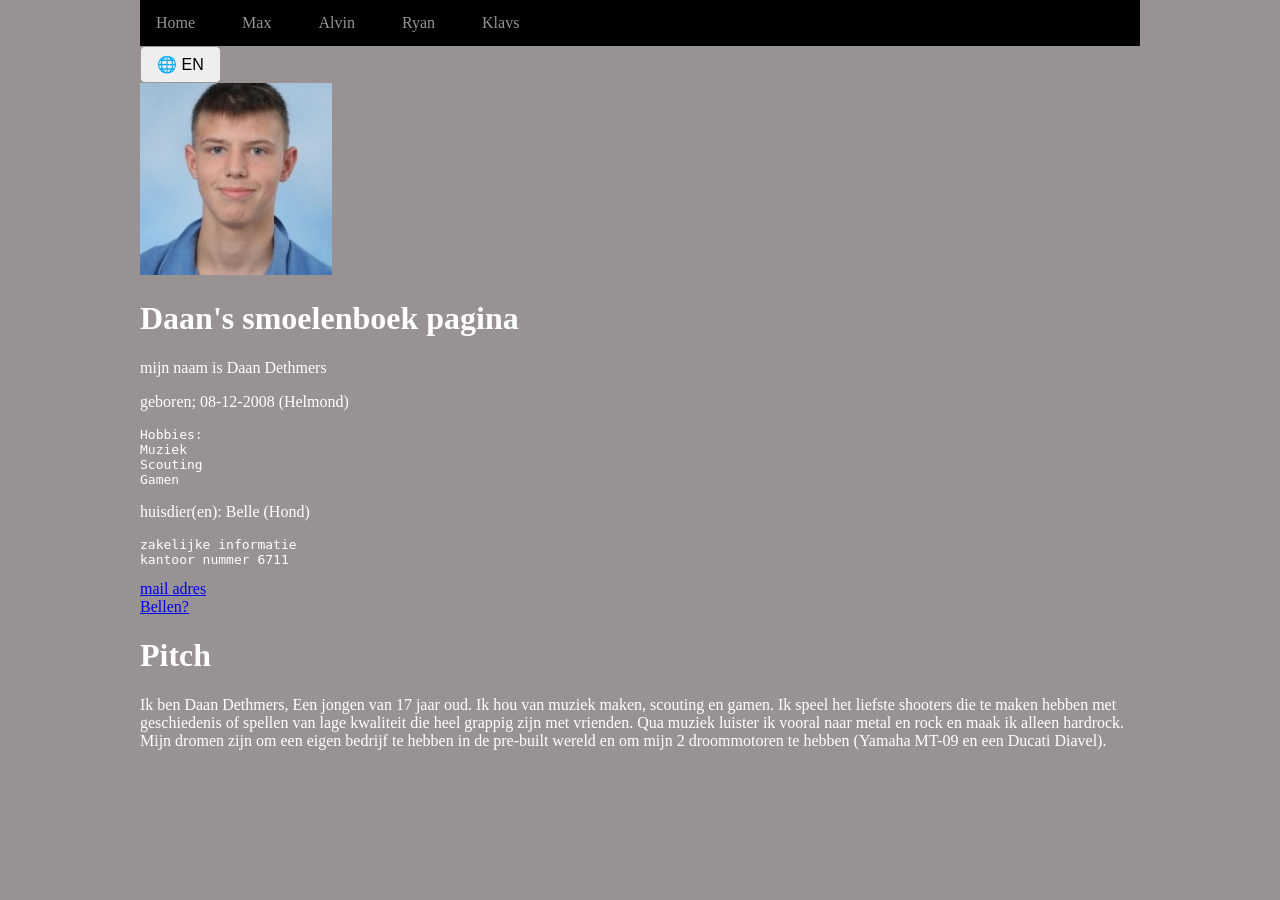
<file: daan/index.html>
<!DOCTYPE html>
<html lang="nl">
<head>
    <meta charset="UTF-8">
    <title>Daan D.</title>
    <link rel="stylesheet" href="Daan.css">
    <style>
        .lang-btn {
            padding: 8px 16px;
            font-size: 16px;
            cursor: pointer;
            background: #eee;
            border: 1px solid #999;
            border-radius: 5px;
        }
        header ul {
            list-style: none;
            display: flex;
            gap: 15px;
            padding: 0;
        }
    </style>
</head>
<body>

<header>
    <ul>
        <li><a href="/index.html">Home</a></li>
        <li><a href="/max/max.html">Max</a></li>
        <li><a href="">Alvin</a></li>
        <li><a href="/ryan/index.html">Ryan</a></li>
        <li><a href="/klavs/Index.html">Klavs</a></li>
    </ul>
    <button class="lang-btn" onclick="switchLanguage()">🌐 <span id="langText">EN</span></button>
</header>

<img src="smoelenboek.jpg" alt="Daan Dethmers">

<h1 id="t1">Daan's smoelenboek pagina</h1>
<p id="t2">mijn naam is Daan Dethmers</p>
<p id="t3">geboren; 08-12-2008 (Helmond)</p>

<pre id="t4">Hobbies:
Muziek
Scouting
Gamen</pre>

<p id="t5">huisdier(en): Belle (Hond)</p>

<pre id="t6">zakelijke informatie
kantoor nummer 6711</pre>

<a href="mailto:daan.dethmers@student.gildeopleidingen.nl" id="t7">mail adres</a><br>
<a href="tel:+31646926911" id="t8">Bellen?</a>

<h1 id="t9">Pitch</h1>
<p id="t10">Ik ben Daan Dethmers, Een jongen van 17 jaar oud. Ik hou van muziek maken, scouting en gamen. Ik speel het liefste shooters die te maken hebben met geschiedenis of spellen van lage kwaliteit die heel grappig zijn met vrienden. Qua muziek luister ik vooral naar metal en rock en maak ik alleen hardrock. Mijn dromen zijn om een eigen bedrijf te hebben in de pre-built wereld en om mijn 2 droommotoren te hebben (Yamaha MT-09 en een Ducati Diavel).</p>

<script>
    let dutch = true;

    function switchLanguage() {
        if (dutch) {
            document.getElementById("t1").innerHTML = "Daan's face book page";
            document.getElementById("t2").innerHTML = "my name is Daan Dethmers";
            document.getElementById("t3").innerHTML = "born; 08-12-2008 (Helmond)";
            document.getElementById("t4").innerHTML = "Hobbies:\nMusic\nScouting\nGaming";
            document.getElementById("t5").innerHTML = "pet(s): Belle (Dog)";
            document.getElementById("t6").innerHTML = "business information\noffice number 6711";
            document.getElementById("t7").innerHTML = "email address";
            document.getElementById("t8").innerHTML = "Call?";
            document.getElementById("t9").innerHTML = "Pitch";
            document.getElementById("t10").innerHTML = "I am Daan Dethmers, a 17-year-old boy. I love making music, scouting and gaming. I prefer playing shooters that have to do with history or low-quality games that are very funny with friends. As for music, I mainly listen to metal and rock, and I only make hardrock. My dreams are to have my own business in the pre-built world and to have my 2 dream motorcycles (Yamaha MT-09 and a Ducati Diavel).";
            document.getElementById("langText").innerHTML = "NL";
            dutch = false;
        } else {
            document.getElementById("t1").innerHTML = "Daan's smoelenboek pagina";
            document.getElementById("t2").innerHTML = "mijn naam is Daan Dethmers";
            document.getElementById("t3").innerHTML = "geboren; 08-12-2008 (Helmond)";
            document.getElementById("t4").innerHTML = "Hobbies:\nMuziek\nScouting\nGamen";
            document.getElementById("t5").innerHTML = "huisdier(en): Belle (Hond)";
            document.getElementById("t6").innerHTML = "zakelijke informatie\nkantoor nummer 6711";
            document.getElementById("t7").innerHTML = "mail adres";
            document.getElementById("t8").innerHTML = "Bellen?";
            document.getElementById("t9").innerHTML = "Pitch";
            document.getElementById("t10").innerHTML = "Ik ben Daan Dethmers, Een jongen van 17 jaar oud. Ik hou van muziek maken, scouting en gamen. Ik speel het liefste shooters die te maken hebben met geschiedenis of spellen van lage kwaliteit die heel grappig zijn met vrienden. Qua muziek luister ik vooral naar metal en rock en maak ik alleen hardrock. Mijn dromen zijn om een eigen bedrijf te hebben in de pre-built wereld en om mijn 2 droommotoren te hebben (Yamaha MT-09 en een Ducati Diavel).";
            document.getElementById("langText").innerHTML = "EN";
            dutch = true;
        }
    }
</script>

</body>
</html>
</file>
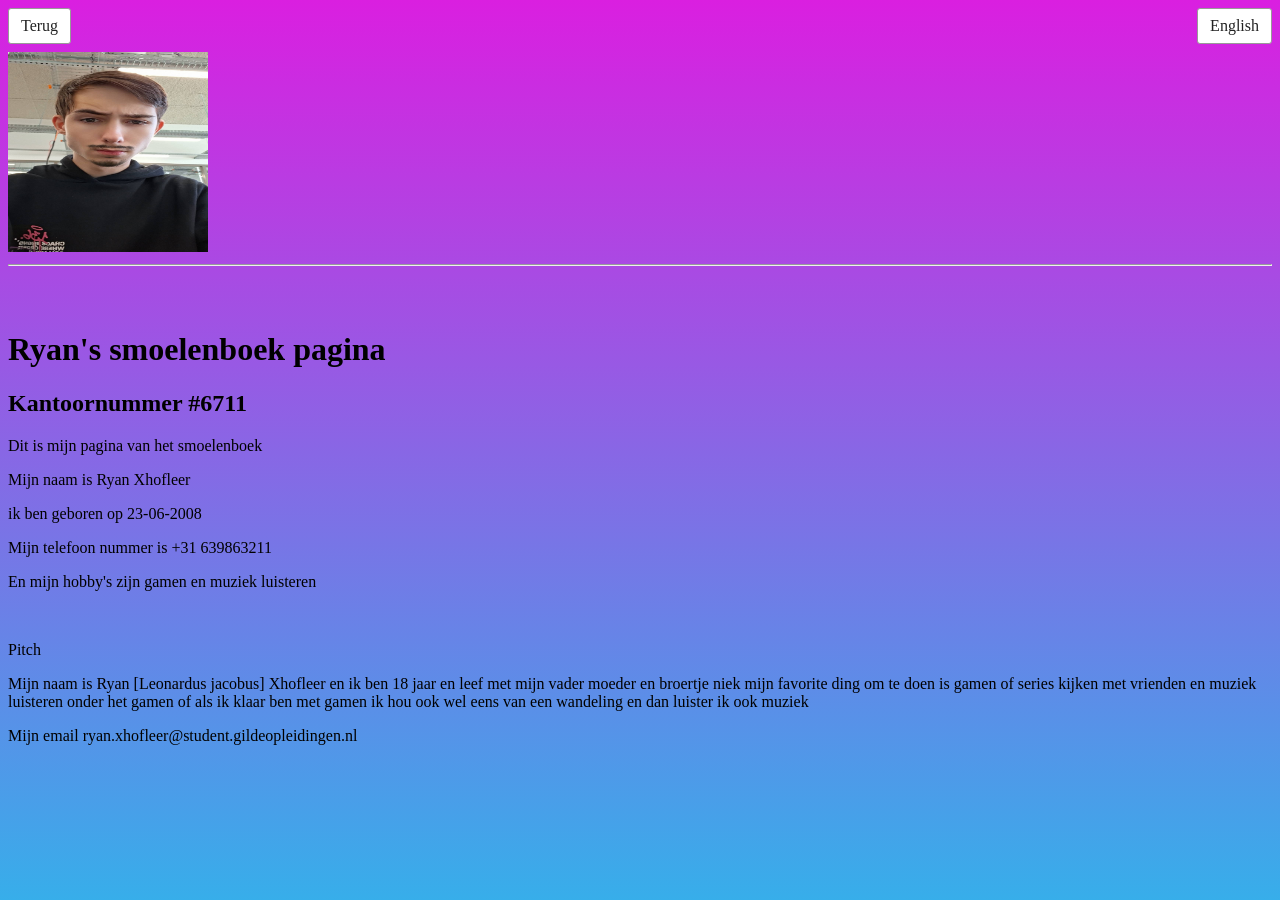
<file: ryan/index.html>
<!DOCTYPE html>
<html lang="nl">
<head>
    <meta charset="UTF-8">
    <meta name="viewport" content="width=device-width, initial-scale=1.0">
    <title>Smoelenboek</title>
    <link rel="stylesheet" href="style.css">
</head>
<body>
    <nav class="page-controls" aria-label="Page controls">
        <a class="back-button" href="../index.html" data-nl="Terug" data-en="Back">Terug</a>
        <button id="language-button" type="button" onclick="changeLanguage()">English</button>
    </nav>

    <img src="/ryan/Snapchat-1849706899.jpg" alt="Ryan" width="200" height="200">
    <hr>

    <br>
    <br>

    <h1 data-nl="Ryan's smoelenboek pagina" data-en="Ryan's profile page">Ryan's smoelenboek pagina</h1>

    <h2 data-nl="Kantoornummer #6711" data-en="Office number #6711">Kantoornummer #6711</h2>

    <p data-nl="Dit is mijn pagina van het smoelenboek" data-en="This is my profile page.">
        Dit is mijn pagina van het smoelenboek
    </p>

    <p data-nl="Mijn naam is Ryan Xhofleer" data-en="My name is Ryan Xhofleer">
        Mijn naam is Ryan Xhofleer
    </p>

    <p data-nl="Ik ben geboren op 23-06-2008" data-en="I was born on 23-06-2008">
        ik ben geboren op 23-06-2008
    </p>
    <p data-nl="Mijn telefoonnummer is +31 639863211" data-en="My phone number is +31 639863211">Mijn telefoon nummer is +31 639863211</p>
    <p data-nl="En mijn hobby's zijn gamen en muziek luisteren" data-en="My hobbies are gaming and listening to music">
        En mijn hobby's zijn gamen en muziek luisteren
    </p>
    <br>
    <p>Pitch</p>

    <p data-nl="Mijn naam is Ryan [Leonardus jacobus] Xhofleer en ik ben 18 jaar en leef met mijn vader moeder en broertje niek mijn favorite ding om te doen is gamen of series kijken met vrienden en muziek luisteren onder het gamen of als ik klaar ben met gamen ik hou ook wel eens van een wandeling en dan luister ik ook muziek"
       data-en="My name is Ryan [Leonardus jacobus] Xhofleer and I am 18 years old. I live with my father, mother, and younger brother Niek. My favorite things to do are gaming or watching series with friends, and listening to music while gaming or after I finish. I also enjoy going for a walk and listening to music.">Mijn naam is Ryan [Leonardus jacobus] Xhofleer en ik ben 18 jaar en leef met mijn vader moeder en broertje niek mijn favorite ding om te doen is gamen of series kijken met vrienden en muziek luisteren onder het gamen of als ik klaar ben met gamen ik hou ook wel eens van een wandeling en dan luister ik ook muziek</p>
    <p data-nl="Mijn email ryan.xhofleer@student.gildeopleidingen.nl" data-en="My email: ryan.xhofleer@student.gildeopleidingen.nl">Mijn email ryan.xhofleer@student.gildeopleidingen.nl</p>

    <script>
        function changeLanguage() {
            const page = document.documentElement;
            const english = page.lang === "nl";
            page.lang = english ? "en" : "nl";

            document.querySelectorAll("[data-nl]").forEach(function (text) {
                text.textContent = english ? text.dataset.en : text.dataset.nl;
            });

            document.getElementById("language-button").textContent = english ? "Nederlands" : "English";
        }
    </script>
</body>
</html>
</file>
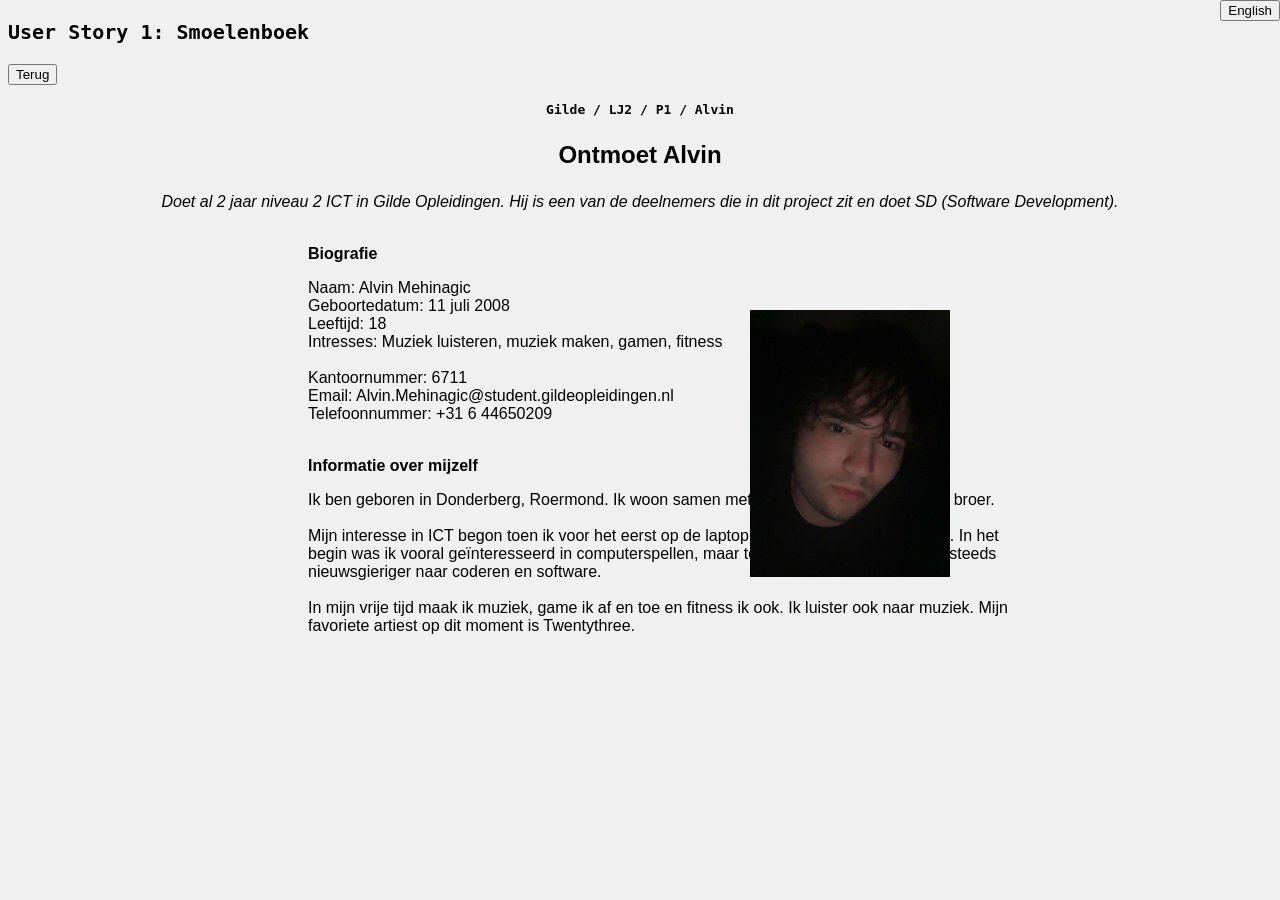
<file: alvin/prototype 23-9-2026.html>
<!DOCTYPE html>
<html>
<head> 
    <title>alvin</title>
    <link rel="stylesheet" href="style.css">
    <button id="language-button" class="button-base" onclick="changeLanguage()">English</button>
</head> 

<body>
    <p style="font-family: monospace; font-size: x-large;" class="bio" data-nl="<b>User Story 1: Smoelenboek</b>" data-en="<b>User Story 1: Smoelenboek</b>">
        <b>User Story 1: Smoelenboek</b>
    </p>

    <a href="../index.html"><button>Terug</button></a>

    <h4 style="font-family: monospace; text-align: center;" class="bio" data-nl="Gilde / LJ2 / P1 / Alvin" data-en="Gilde / LJ2 / P1 / Alvin">
        Gilde / LJ2 / P1 / Alvin
    </h4>

    <p style="font-family: 'Trebuchet MS', sans-serif; font-size: x-large; text-align: center;" class="bio" data-nl="<b>Ontmoet Alvin</b>" data-en="<b>Meet Alvin</b>">
        <b>Ontmoet Alvin</b>
    </p>

    <p style="text-align: center; font-style: italic;" class="bio" data-nl="Doet al 2 jaar niveau 2 ICT in Gilde Opleidingen. Hij is een van de deelnemers die in dit project zit en doet SD (Software Development)." data-en="He has been studying ICT at Level 2 at Gilde Opleidingen for two years. He is one of the participants in this project and is specializing in SD (Software Development).">
        Doet al 2 jaar niveau 2 ICT in Gilde Opleidingen. Hij is een van de deelnemers die in dit project zit en doet SD (Software Development).
    </p>

    <p class="text" class="bio" data-nl="<br><b>Biografie</b></br>" data-en="<br><b>Biography</b></br>">
        <br><b>Biografie</b></br>
    </p>

    <p class="text" class="bio" data-nl="Naam: Alvin Mehinagic <br> Geboortedatum: 11 juli 2008 <br> Leeftijd: 18 <br> Intresses: Muziek luisteren, muziek maken, gamen, fitness <br><br> Kantoornummer: 6711 <br> Email: Alvin.Mehinagic@student.gildeopleidingen.nl <br> Telefoonnummer: +31 6 44650209" data-en="Name: Alvin Mehinagic <br> Date of birth: 11 July 2008 <br> Age: 18 <br> Interests: Listening to music, making music, gaming, fitness <br><br> Office number: 6711 <br> Email: Alvin.Mehinagic@student.gildeopleidingen.nl <br> Phone number: +31 6 44650209">
        Naam: Alvin Mehinagic
        <br>
        Geboortedatum: 11 juli 2008
        <br>
        Leeftijd: 18
        <br>
        Intresses: Muziek luisteren, muziek maken, gamen, fitness
        <br>
        <br>
        Kantoornummer: 6711
        <br>
        Email: Alvin.Mehinagic@student.gildeopleidingen.nl
        <br>
        Telefoonnummer: +31 6 44650209
    </p>

    <img class="pfp" src="IMG_3420.JPG" alt="alvin">

    <p class="text" class="bio" data-nl="<br><b>Informatie over mijzelf</b></br>" data-en="<br><b>Information about me</b></br>">
        <br><b>Informatie over mijzelf</b></br>
    </p>

    <p class="text" class="bio" data-nl="Ik ben geboren in Donderberg, Roermond. Ik woon samen met mijn ouders en mijn oudere broer. <br><br> Mijn interesse in ICT begon toen ik voor het eerst op de laptop van mijn broer terechtkwam. In het begin was ik vooral geïnteresseerd in computerspellen, maar toen ik ouder werd, raakte ik steeds nieuwsgieriger naar coderen en software. </br> </br> In mijn vrije tijd maak ik muziek, game ik af en toe en fitness ik ook. Ik luister ook naar muziek. Mijn favoriete artiest op dit moment is Twentythree." data-en="I was born in Donderberg, Roermond. I live with my parents and my older brother. <br><br> My interest in ICT began when I first started using my brother's laptop. At first, I was mainly interested in computer games, but as I got older, I became increasingly curious about coding and software. </br> </br> In my free time, I make music, play games occasionally, and work out. I also listen to music. My favorite artist at the moment is Twentythree.">
        Ik ben geboren in Donderberg, Roermond. Ik woon samen met mijn ouders en mijn oudere broer.
        <br><br>Mijn interesse in ICT begon toen ik voor het eerst op de laptop van mijn broer terechtkwam. In het begin was ik vooral geïnteresseerd in computerspellen, maar toen ik ouder werd, raakte ik steeds nieuwsgieriger naar coderen en software.</br></br>
        In mijn vrije tijd maak ik muziek, game ik af en toe en fitness ik ook. Ik luister ook naar muziek. Mijn favoriete artiest op dit moment is Twentythree.
    </p>

            <script>
            // Heb de language switcher gepakt van Stack Overflow, ik zou het zelf niet kunnen.
            function changeLanguage() {
                const page = document.documentElement;
                const english = page.lang === "nl";
                page.lang = english ? "en" : "nl";
                document.querySelectorAll("[data-nl]").forEach(function (text) {
                    text.innerHTML = english ? text.dataset.en : text.dataset.nl;
                });
                document.getElementById("language-button").textContent = english ? "Nederlands" : "English";
            }
        </script>
</body>
</html>
</file>
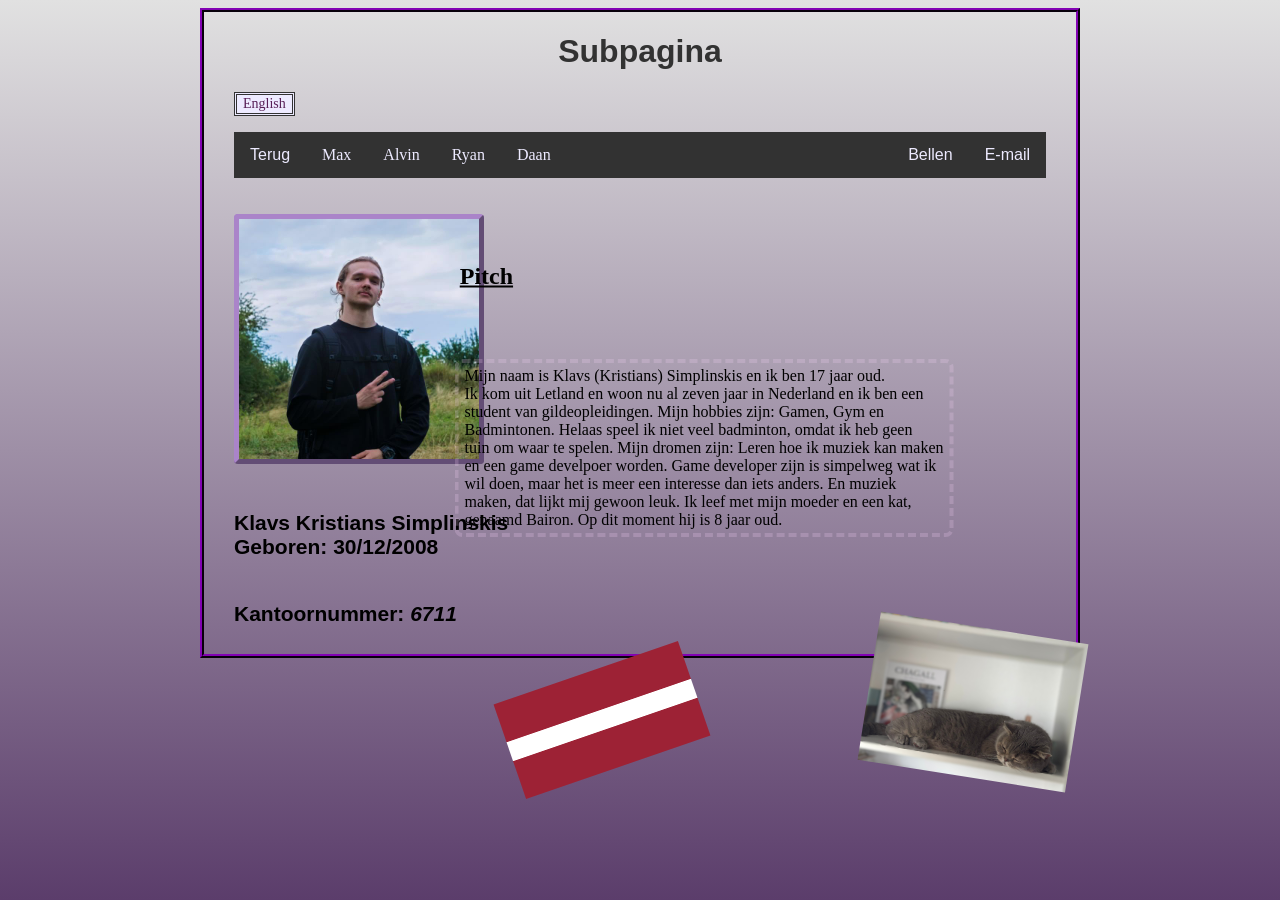
<file: klavs/klavs.html>
<!DOCTYPE html>
<html lang="nl">

<!--<<<The top of the page.>>>-->
<head>
    <link rel="stylesheet" href="Style.css"/>
    <meta charset="UTF-8">
    <meta name="viewport" content="width=device-width, initial-scale=1.0">
        <header>
            <title data-nl="KKS-Pagina" data-en="KKS-Page">KKS-Pagina</title>
                <h1 data-nl="Subpagina" data-en="Subpage">Subpagina</h1>
                <button class="Button-set" id="language-button" type="button" onclick="changeLanguage()">English</button>
                    <ul>
                        <li><a data-nl="Terug" data-en="Back" href="/index.html">Terug</a></li>
                        <li class="fontBar"><a href="/max/max.html">Max</a></li>
                        <li class="fontBar"><a href="/alvin/prototype 23-9-2026.html">Alvin</a></li>
                        <li class="fontBar"><a href="/ryan/index.html">Ryan</a></li>
                        <li class="fontBar"><a href="/daan/index.html">Daan</a></li>
                        <li class="TelEm" title="Klavs.Simplinskis@student.gildeopleidingen.nl"><a href="mailto:Klavs.Simplinskis@student.gildeopleidingen.nl">E-mail</a></li>
                        <li class="TelEm" title="+37123479217"><a data-nl="Bellen" data-en="Call" href="tel:+37123479217">Bellen</a></li>
                    </ul>
        </header>
</head>

<!--<<<My information.>>>-->
<body>
    <img src="/klavs/Photo's/Me.jpg" alt="K.K.S_Photo" title="Klavs Kristians Simplinskis" class="image-set">
        <h3>Klavs Kristians Simplinskis<br><span data-nl="Geboren:" data-en="Born:">Geboren:</span> 30/12/2008</h3>
        <h4 data-nl="Kantoornummer: <i>6711</i>" data-en="Officenumber: <i>6711</i>">Kantoornummer: <i>6711</i></h4>
            <p><b><ins>Pitch</ins></b></p>
            <pre
            data-nl="Mijn naam is Klavs (Kristians) Simplinskis en ik ben 17 jaar oud.
Ik kom uit Letland en woon nu al zeven jaar in Nederland en ik ben een
student van gildeopleidingen. Mijn hobbies zijn: Gamen, Gym en
Badmintonen. Helaas speel ik niet veel badminton, omdat ik heb geen
tuin om waar te spelen. Mijn dromen zijn: Leren hoe ik muziek kan maken
en een game develpoer worden. Game developer zijn is simpelweg wat ik
wil doen, maar het is meer een interesse dan iets anders. En muziek
maken, dat lijkt mij gewoon leuk. Ik leef met mijn moeder en een kat,
genaamd Bairon. Op dit moment hij is 8 jaar oud."

data-en="My name is Klavs (Kristians) Simplinskis and I am 17 years old.
I am from Latvia and have been living in the Netherlands for seven years now
and I'm a student at Gilde Opleidingen. My hobbies are gaming, working out,
and playing badminton. Unfortunately, I don't play much badminton because
I don't have a garden to play in. My dreams are to learn how to make music
and to become a game developer. Being a game developer is simply what I
want to do, though it is more of an interest than anything else. I also
think making music would be fun. I live with my mother and a cat named
Bairon. He is currently 8 years old.">
Mijn naam is Klavs (Kristians) Simplinskis en ik ben 17 jaar oud.
Ik kom uit Letland en woon nu al zeven jaar in Nederland en ik ben een
student van gildeopleidingen. Mijn hobbies zijn: Gamen, Gym en
Badmintonen. Helaas speel ik niet veel badminton, omdat ik heb geen
tuin om waar te spelen. Mijn dromen zijn: Leren hoe ik muziek kan maken
en een game develpoer worden. Game developer zijn is simpelweg wat ik
wil doen, maar het is meer een interesse dan iets anders. En muziek
maken, dat lijkt mij gewoon leuk. Ik leef met mijn moeder en een kat,
genaamd Bairon. Op dit moment hij is 8 jaar oud.</pre>
    <img src="/klavs/Photo's/Flag_of_Latvia.svg.webp" alt="Latvian_Flag" title="Letland" class="BonusImage1-set">
    <img src="/klavs/Photo's/Bairon_Eepy.jpg" alt="Bairon sleeping" title="Bairon" class="BonusImage2-set">

<!--<<<The language changer for my webpage.>>>-->
<script>
    function changeLanguage() {
        const page = document.documentElement;
        const switchToEnglish = page.lang === "nl";

        page.lang = switchToEnglish ? "en" : "nl";

        document.querySelectorAll("[data-nl]").forEach(el => {
            el.innerHTML = switchToEnglish ? el.dataset.en : el.dataset.nl;

        });

        document.getElementById("language-button").textContent =
            switchToEnglish ? "Nederlands" : "English";
    }
</script>

</body>

</html>
</file>
<file: daan/Daan.css>
ul {
        list-style-type: none;
        margin: 0;
        padding: 0;
        overflow: hidden;
        background-color: #000000;
    }
    ul li {
        float: left;
}
ul li  a {
        float:Left;
        display: block; 
        Color: rgb(144, 150, 151);
        PAdding: 14px 16px;
        text-decoration: none;

}
body {
    background-color: rgb(152, 146, 146);
    margin :140px;
    margin-top: 0px;

    
}
html {
    color: white
}
.border {
    border-style: double;
}
</file>
<file: ryan/style.css>
html {
    min-height: 100%;
    background: linear-gradient(to top, #37aeea, #da1fe0);
}

.page-controls {
    display: flex;
    justify-content: space-between;
    align-items: center;
    margin-bottom: 8px;
}

.back-button,
#language-button {
    padding: 8px 12px;
    border: 1px solid #999999;
    border-radius: 3px;
    background: #ffffff;
    color: #222222;
    font: inherit;
    text-decoration: none;
}

#language-button {
    cursor: pointer;
}
</file>
<file: alvin/style.css>
body {
    background-color: rgb(240, 240, 240);
}

p {
    font-family: 'Segoe UI', Tahoma, Geneva, Verdana, sans-serif;
}

.text {
    margin-left: 300px;
    width: 700px;
}

.pfp {
    position: absolute;
    width: 200px;
    right: 330px;
    top: 310px;
    object-fit: cover;
}

@keyframes fadein {

    from {
        opacity: 0;
    }
    to {
        opacity: 1;
    }

}

body {
    animation: fadein 2s;
}

#language-button {
    position: absolute;
    top: 0;
    right: 0;
    cursor: pointer;
}
</file>
<file: klavs/Style.css>
html {
  height: 100%;
  background: linear-gradient(to top, #5b3d6b, #e1e1e1);
}


h1 {
  position: relative;
  text-align: center;
  color:rgb(50, 50, 50);
}
  .Button-set{
  font-family: Cambria, Cochin, Georgia, Times, 'Times New Roman', serif;
  font-size: 14px;
    background-color: rgb(237, 234, 255);
    color: rgb(87, 31, 87);
      border-style: double;
      border-width: 3px;
      border-color: rgb(50, 50, 50); 
}

ul {    
  list-style-type: none;
  margin: 100;
  padding: 0;
  overflow: hidden;
  background-color: rgb(50, 50, 50);
}
  ul li {
  float: left;
}
    .TelEm {
  float: right;
}
      ul li a {
  display: block;
  color: rgb(237, 234, 255);
    text-align: center;
    padding: 14px 16px;
    text-decoration: none;
}
        ul li a:hover {
  background-color: rgb(170, 132, 201);
}
          .fontBar {
  font-family: Cambria, Cochin, Georgia, Times, 'Times New Roman', serif;
}


body {
  font-family: 'Franklin Gothic Medium', 'Arial Narrow', Arial, sans-serif;
    margin-left: 200px;
    margin-right: 200px;
      border-style: ridge ;
      border-width: 4px;
      border-color: rgb(69, 2, 95);
      padding: 0px 30px;
}


.image-set {
  width: 240px;
  height: 240px;
    margin-top: 20px;
    border-style: outset;
    border-width: 5px;      
    border-color: rgb(170, 132, 201);
    border-radius: 4px;
}
  h3, h4 {
  margin-top: 43px;
    font-size: 21px;
}


p {
  font-family:'Times New Roman', Times, serif;
  font-size: 24px;
    position: absolute;
    left: 38%;
    top: 28%;
    transform: translate(-50%, -50%);
}
  pre {
  font-family: 'Time New Roman', Times, serif;
  font-size: 16px;
    border: dashed;
    display: inline-block;
    border-width: 4px;      
    padding: 4px 6px;
    border-color: rgba(254, 215, 255, 0.2);
    border-radius: 8px;
      text-align: left;
      position: absolute;
      left: 55%;
      top: 48%;
      transform: translate(-50%, -50%);
}
    .BonusImage1-set {
  width: 195px;
  height: 100px;
    position: absolute;
    left: 47%;
    top: 80%;
    transform: translate(-50%, -50%) rotate(-19deg);
}
      .BonusImage2-set {
  width: 210px;
  height: 150px;
    position: absolute;
    left: 76%;
    top: 78%;
    transform: translate(-50%, -50%) rotate(9deg);
}
</file>
